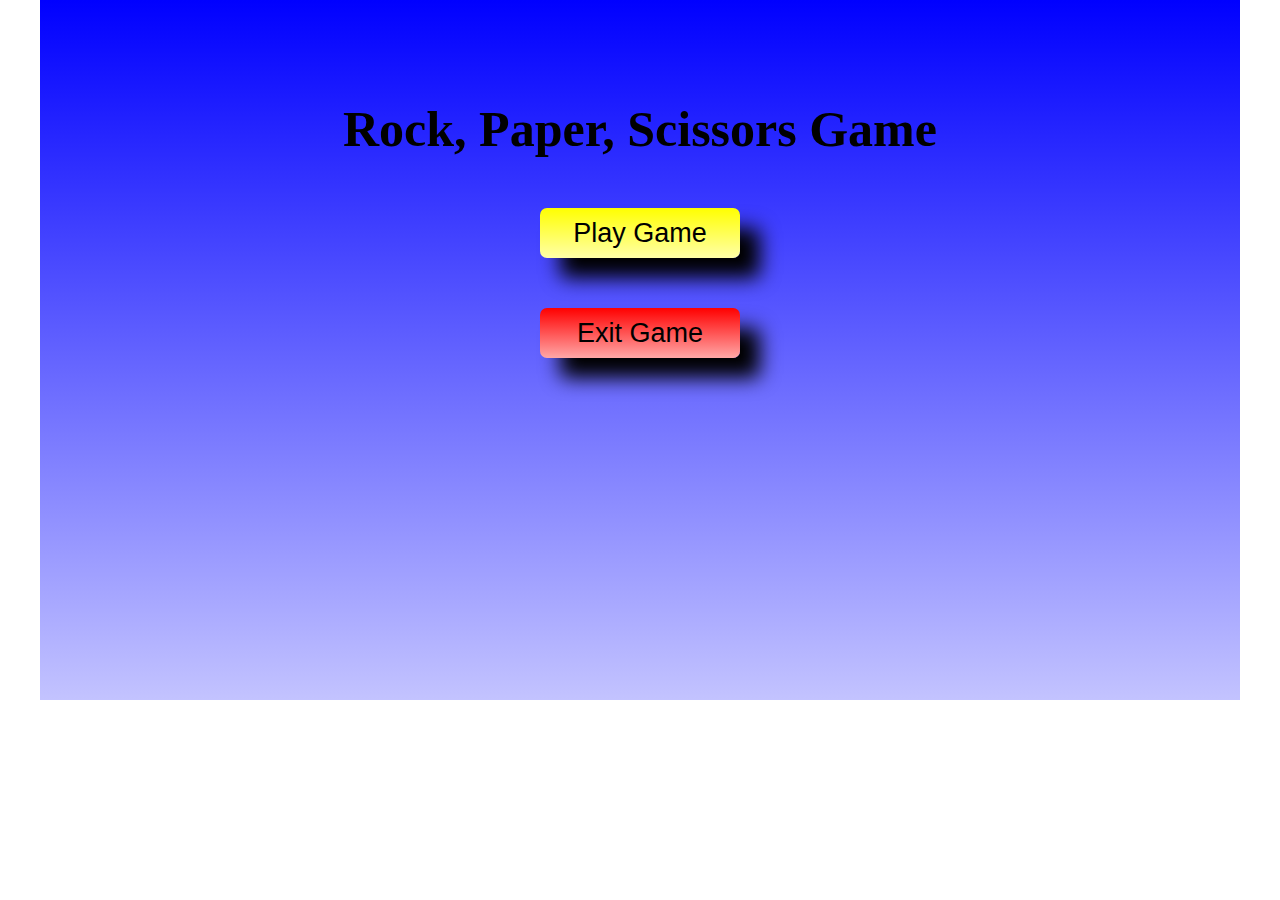
<file: index.html>
<!DOCTYPE html>
<html lang="en">
<head>
    <meta charset="UTF-8">
    <meta name="viewport" content="width=device-width, initial-scale=1.0">
    <title>Welcome to Game</title>
    <style>
        @import url("style1.css");
    </style>
</head>
<body>
    <div class="page2">
        <h2>Rock, Paper, Scissors Game</h2>
        <button>Play Game</button>
        <button>Exit Game</button>
    </div>
    <script>
       var btn = document.querySelectorAll("button");
       btn[0].addEventListener("click", ()=>{
         window.location.href = "gameStart.html";
       })
        btn[1].addEventListener("click", ()=>{
            window.close();
       })
    </script>
</body>
</html>
</file>
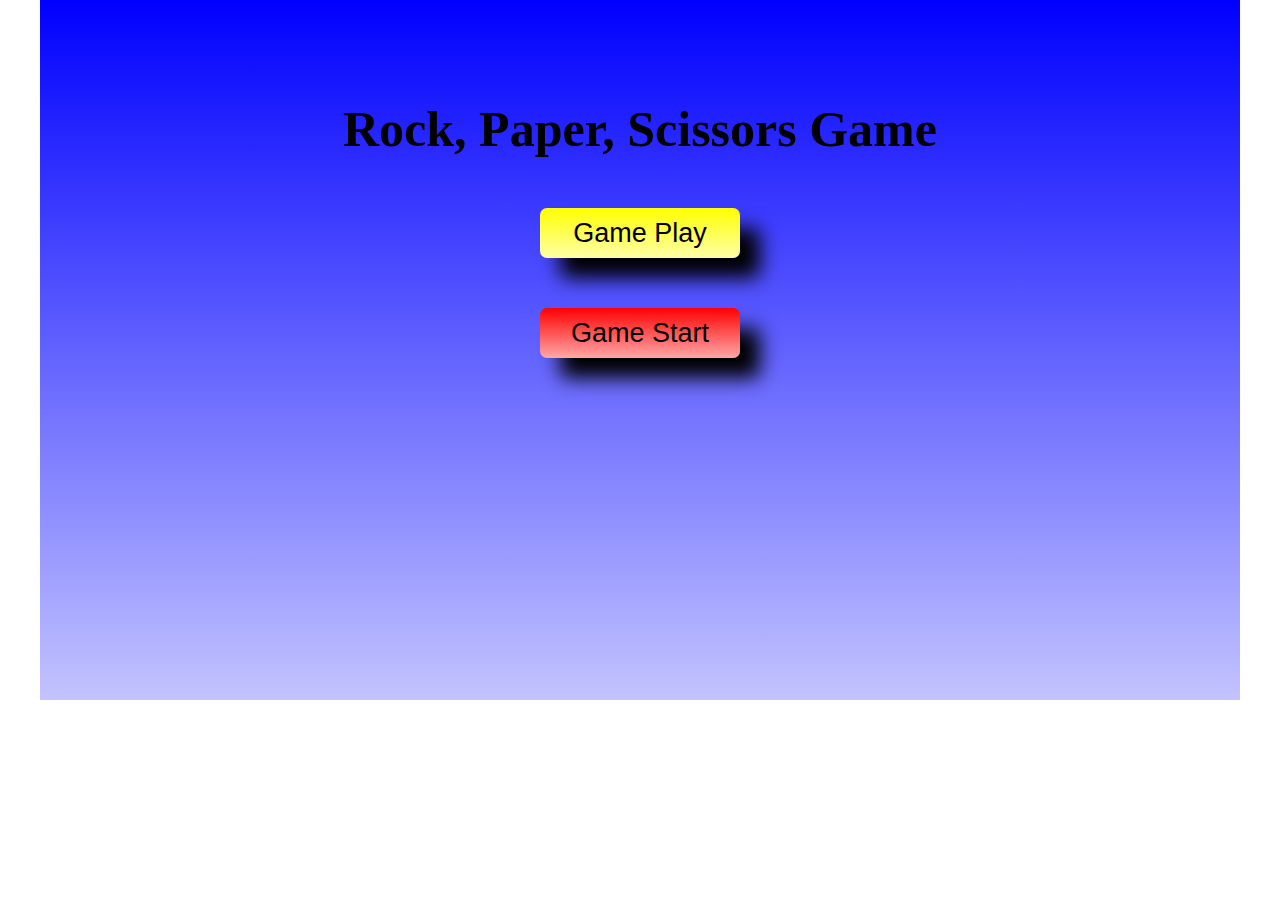
<file: gameEntry.html>
<!DOCTYPE html>
<html lang="en">
<head>
    <meta charset="UTF-8">
    <meta name="viewport" content="width=device-width, initial-scale=1.0">
    <title>Welcome to Game</title>
    <style>
        @import url("style1.css");
    </style>
</head>
<body>
    <div class="page2">
        <h2>Rock, Paper, Scissors Game</h2>
        <button>Game Play</button>
        <button>Game Start</button>
    </div>
    <script>
       var btn = document.querySelectorAll("button");
       btn[0].addEventListener("click", ()=>{
         window.location.href = "gamePlay.html";
       })
        btn[1].addEventListener("click", ()=>{
            window.location.href = "gameStart.html";
       })
    </script>
</body>
</html>
</file>
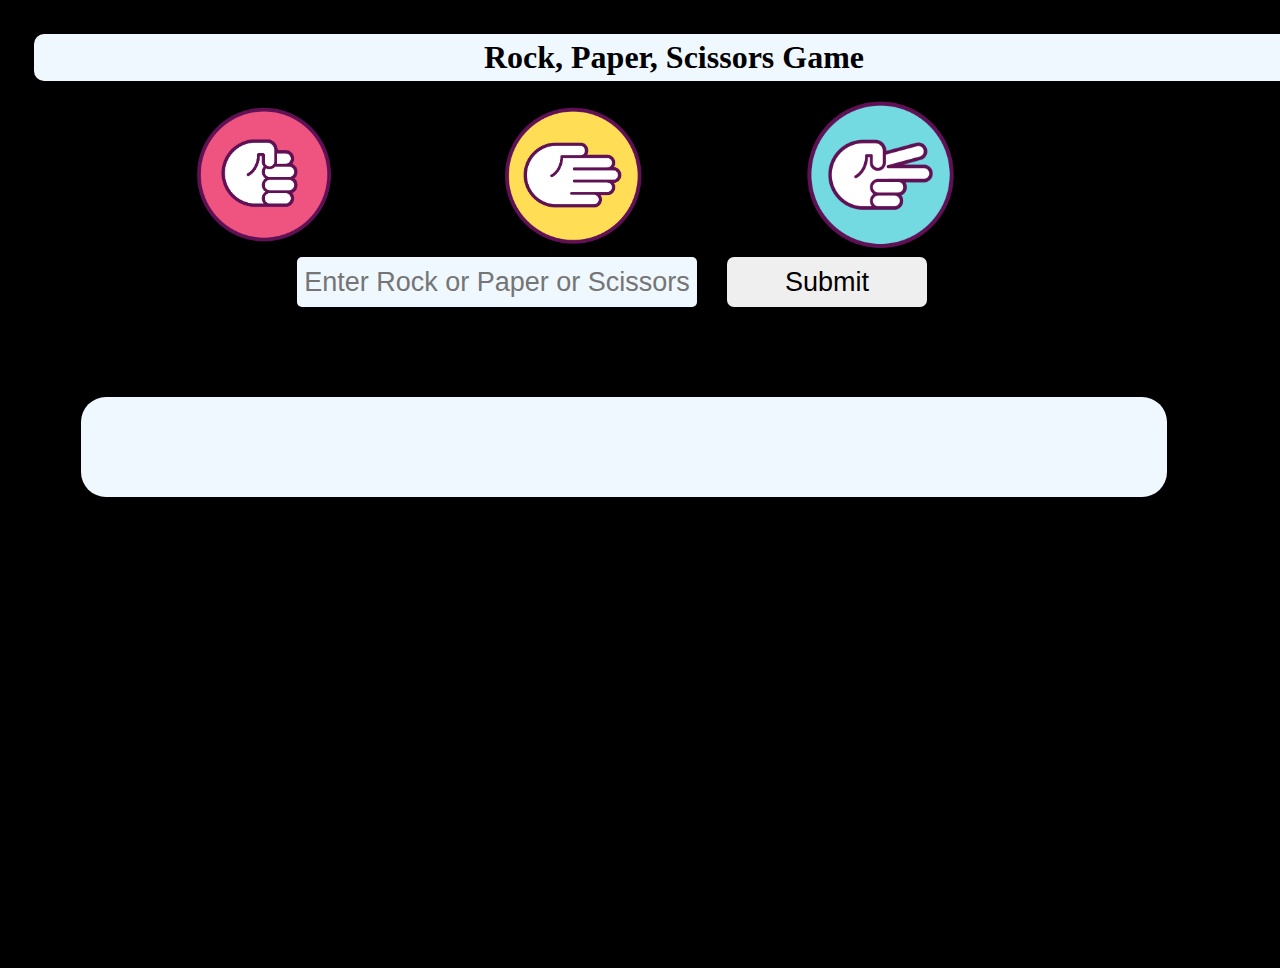
<file: gamePlay.html>
<!DOCTYPE html>
<html lang="en">
<head>
  <meta charset="UTF-8">
  <meta name="viewport" content="width=device-width, initial-scale=1.0">
  <title>Game</title>
  <style>
    *{
      margin: 0 auto;
      padding: 0px;
    }
    #body {
      width: 100%;
      height: 100vh;
      margin: 17px;
      padding: 17px;
      background-color: black;
    }

    #heading {
      text-align: center;
      padding: 5px;
      border: none;
      border-radius: 10px;
      margin-bottom: 20px;
      background-color: aliceblue;
    }

    #playerInput {
      position: absolute;
      top: 257px;
      left: 297px;
      background-color: aliceblue;
      border: none;
      border-radius: 5px;
      height: 50px;
      width: 400px;
      font-size: 27px;
      text-align: center;
    }
     .image{
      width: 147px;
      padding-left:157px ;
      cursor: pointer;
     }
     .image:hover{
         filter: opacity(57%);
     }
    #btn {
      position: absolute;
      top: 257px;
      left: 727px;
      width: 200px;
      height: 50px;
      font-size: 27px;
      border: none;
      border-radius: 7px;
      /* display: block; */
      /* margin-top: 50px; */
      box-shadow: 20px 20px 20px black;
      cursor: pointer;
    }
    #btn:hover{
        background-color: rgb(230, 230, 230);
        transition: 2;
        font-size: larger;

    }

    #disp {
      width:77%;

      background-color: aliceblue;
      border: none;
      border-radius: 25px;
      padding: 50px;
      margin-top: 100px;
      margin-left: 47px;
      margin-right: 47px;
      text-align: center;
      font-size: larger;
      font-family: Arial, Helvetica, sans-serif;
      position: absolute;
      top: 297px

    }
  </style>
</head>

<body id="body">
  <h1 id="heading">Rock, Paper, Scissors Game</h1>
  <div id="board"></div>
  <div id="inputArea">
    <input type="text" id="playerInput" placeholder="Enter Rock or Paper or Scissors">
     <img class="image" src="rock_image.png" alt="rock pic">
     <img class="image" src="paper_image.png" alt="paper pic">
     <img class="image" src="scissors.png" alt="scissors pic">
    <input type="button" id="btn" value="Submit">
  </div>
  <div id="disp">
    <p id="display"></p>
    <p style="color: rgb(255, 196, 0); font-size: 41px; font-weight: bolder;" id="winnerdisp"></p>
  </div>
  <script>
    const handleexitbtn = ()=>{
      window.close();
    }
    function comp() {
      var randm = parseInt(Math.floor(Math.random() * (3 - 1 + 1) + 1));
      if (randm == 1) {
        return "Rock";
      }
      else if (randm == 2) {
        return "Paper";
      }
      else if (randm == 3) {
        return "Scissors";
      }
      else {
        alert("Invalid");
      }
    }
    var imgbtn= document.querySelectorAll(".image");
    imgbtn[0].addEventListener("click", ()=>{
       document.getElementById("playerInput").value="Rock";
    })
    imgbtn[1].addEventListener("click", ()=>{
       document.getElementById("playerInput").value="Paper";
    })
    imgbtn[2].addEventListener("click", ()=>{
       document.getElementById("playerInput").value="Scissors";
    })
    document.getElementById("btn").addEventListener("click", function () {
      var player = document.getElementById("playerInput").value;
      var c = comp();
      document.getElementById("display").innerHTML = `You have entered ${player} and Compter has choosen ${c}`;
      if (player == "Rock" && c == "Rock") {
        document.getElementById("winnerdisp").innerHTML = "Match Drawn";
        alert("Match Drawn");
      }
      else if (player == "Rock" && c == "Paper") {
        document.getElementById("winnerdisp").innerHTML = "computer wins";
        alert("computer wins");
      }
      else if (player == "Rock" && c == "Scissors") {
        document.getElementById("winnerdisp").innerHTML = "player wins";
        alert("player wins");
      }
      else if (player == "Paper" && c == "Paper") {
        document.getElementById("winnerdisp").innerHTML = "Match Drawn";
        alert("Match drawn");
      }
      else if (player == "Paper" && c == "Rock") {
        document.getElementById("winnerdisp").innerHTML = "Player Wins";
        alert("player wins");
      }
      else if (player == "Paper" && c == "Scissors") {
        document.getElementById("winnerdisp").innerHTML = "computer wins";
        alert("computer wins");
      }
      else if (player == "Scissors" && c == "Scissors") {
        document.getElementById("winnerdisp").innerHTML = "Match Drawn";
        alert("Match is drawn");
      }
      else if (player == "Scissors" && c == "Rock") {
        document.getElementById("winnerdisp").innerHTML = "computer wins";
        alert("Computer wins");
      }
      else if (player == "Scissors" && c == "Paper") {
        document.getElementById("winnerdisp").innerHTML = "Player wins";
        alert("player Wins");
      }
      else {
        alert("Invalid input");
      }

    })
  </script>
</body>

</html>
</file>
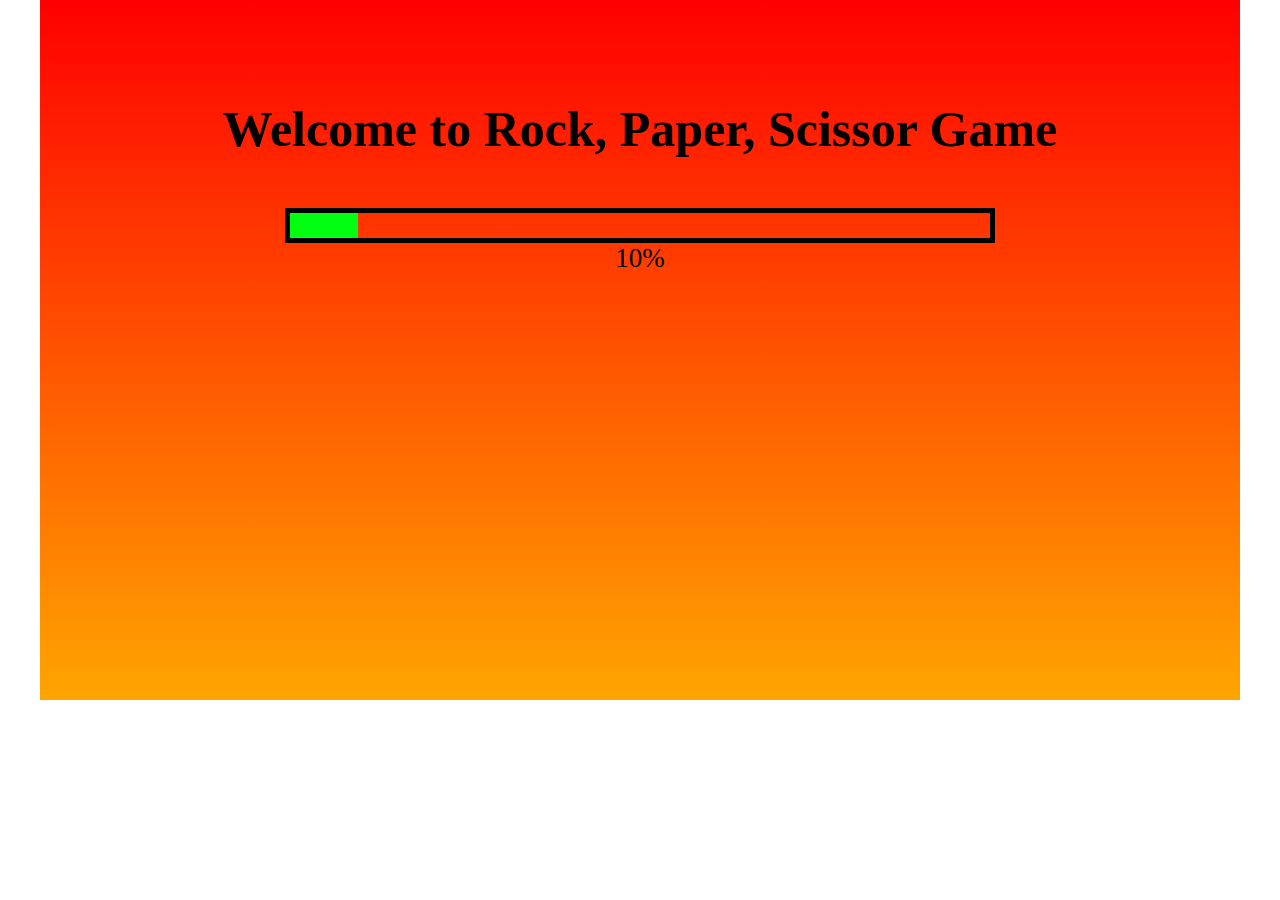
<file: gameStart.html>
<!DOCTYPE html>
<html lang="en">
<head>
    <meta charset="UTF-8">
    <meta name="viewport" content="width=device-width, initial-scale=1.0">
    <title>Loading...</title>
    <style>
        @import url("style1.css");
    </style>
</head>
<body>
    <div class="page">
        <h1>Welcome to Rock, Paper, Scissor Game</h1>
        <div id="prg">
            <div id="prgclr">
            </div>
        </div>
        <p id="para"></p>
    </div>
    <script>
        var cnt =0;
        function loadprg(){
            var jprg = document.getElementById("prgclr");
            jprg.style.width= `${cnt}px`;
            cnt++;
            var count =Math.round(cnt/7);
            document.getElementById("para").innerHTML=`${count}%`;
            if(cnt >= 700){
                clearInterval(prgtimeset);
                window.location.href="gamePlay.html";
            }
        }
        loadprg();
        var prgtimeset = setInterval(loadprg , 10);
        
    </script>
</body>
</html>
</file>
